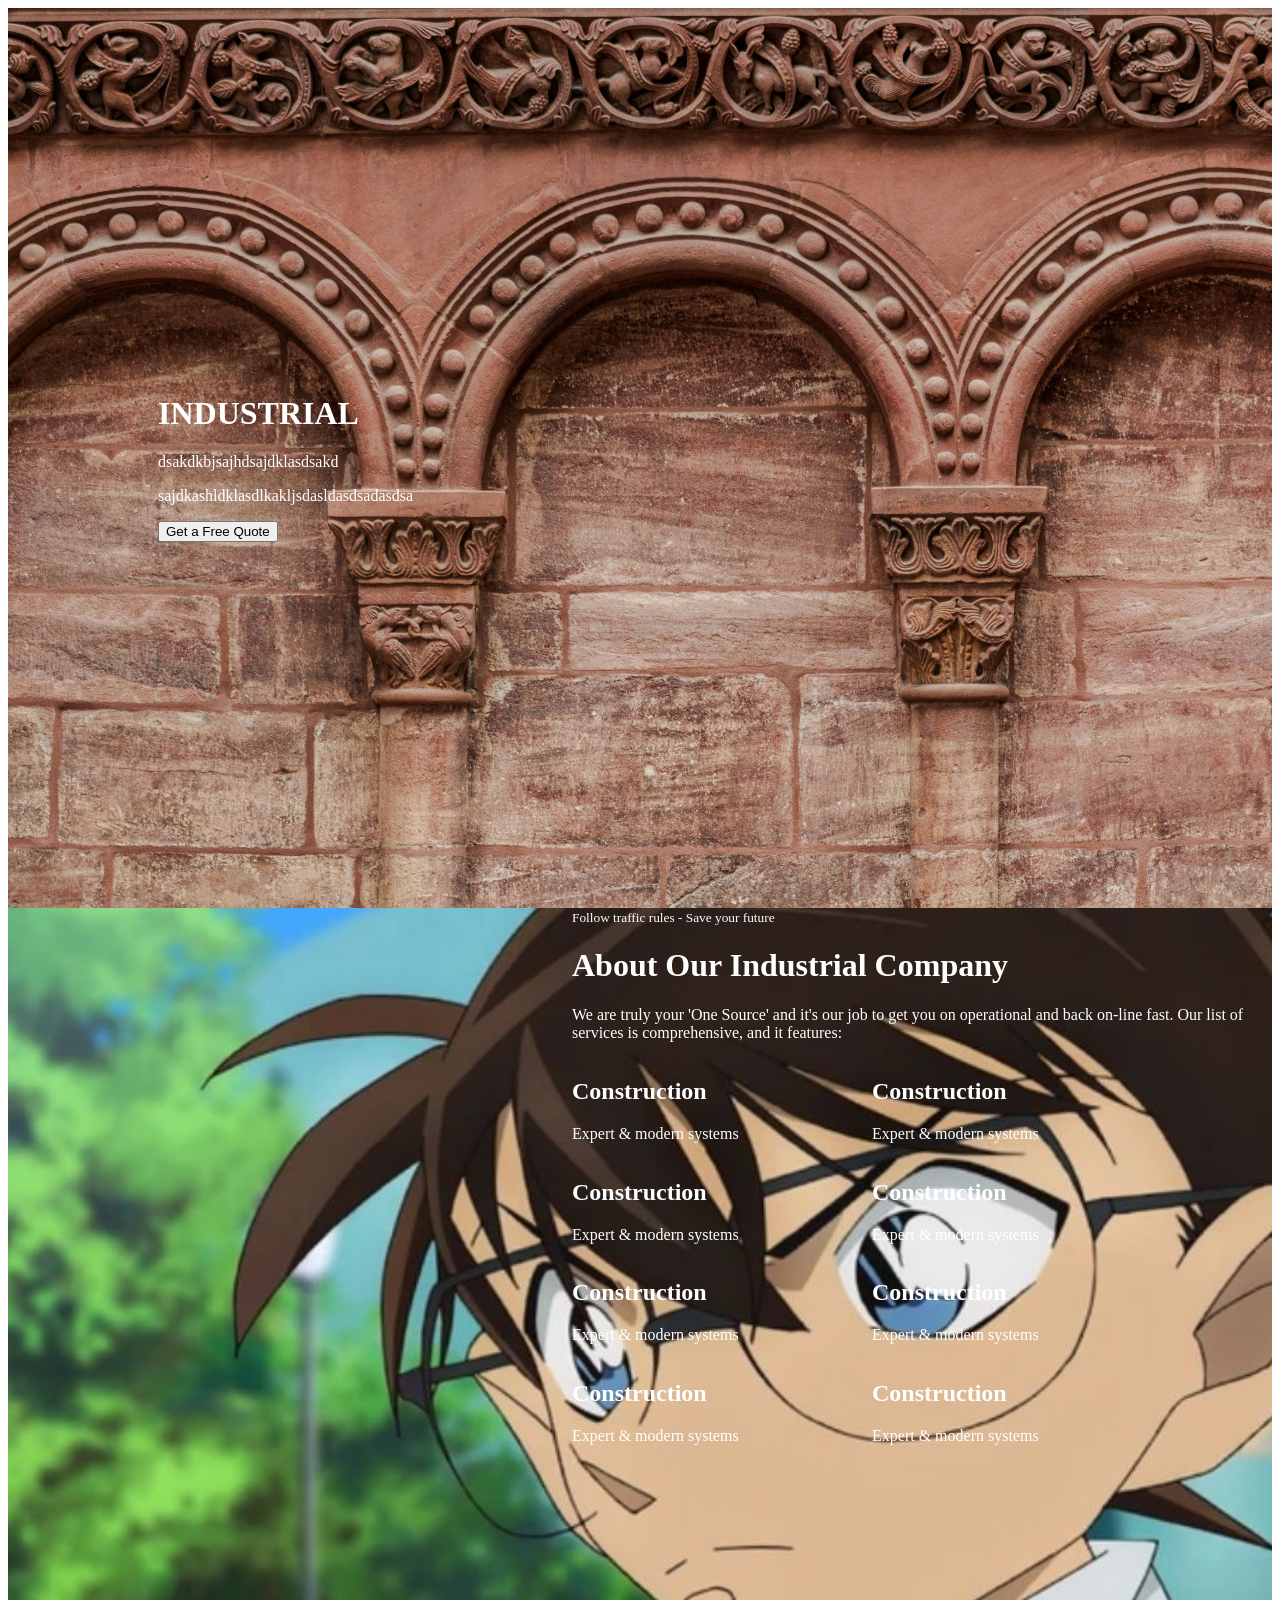
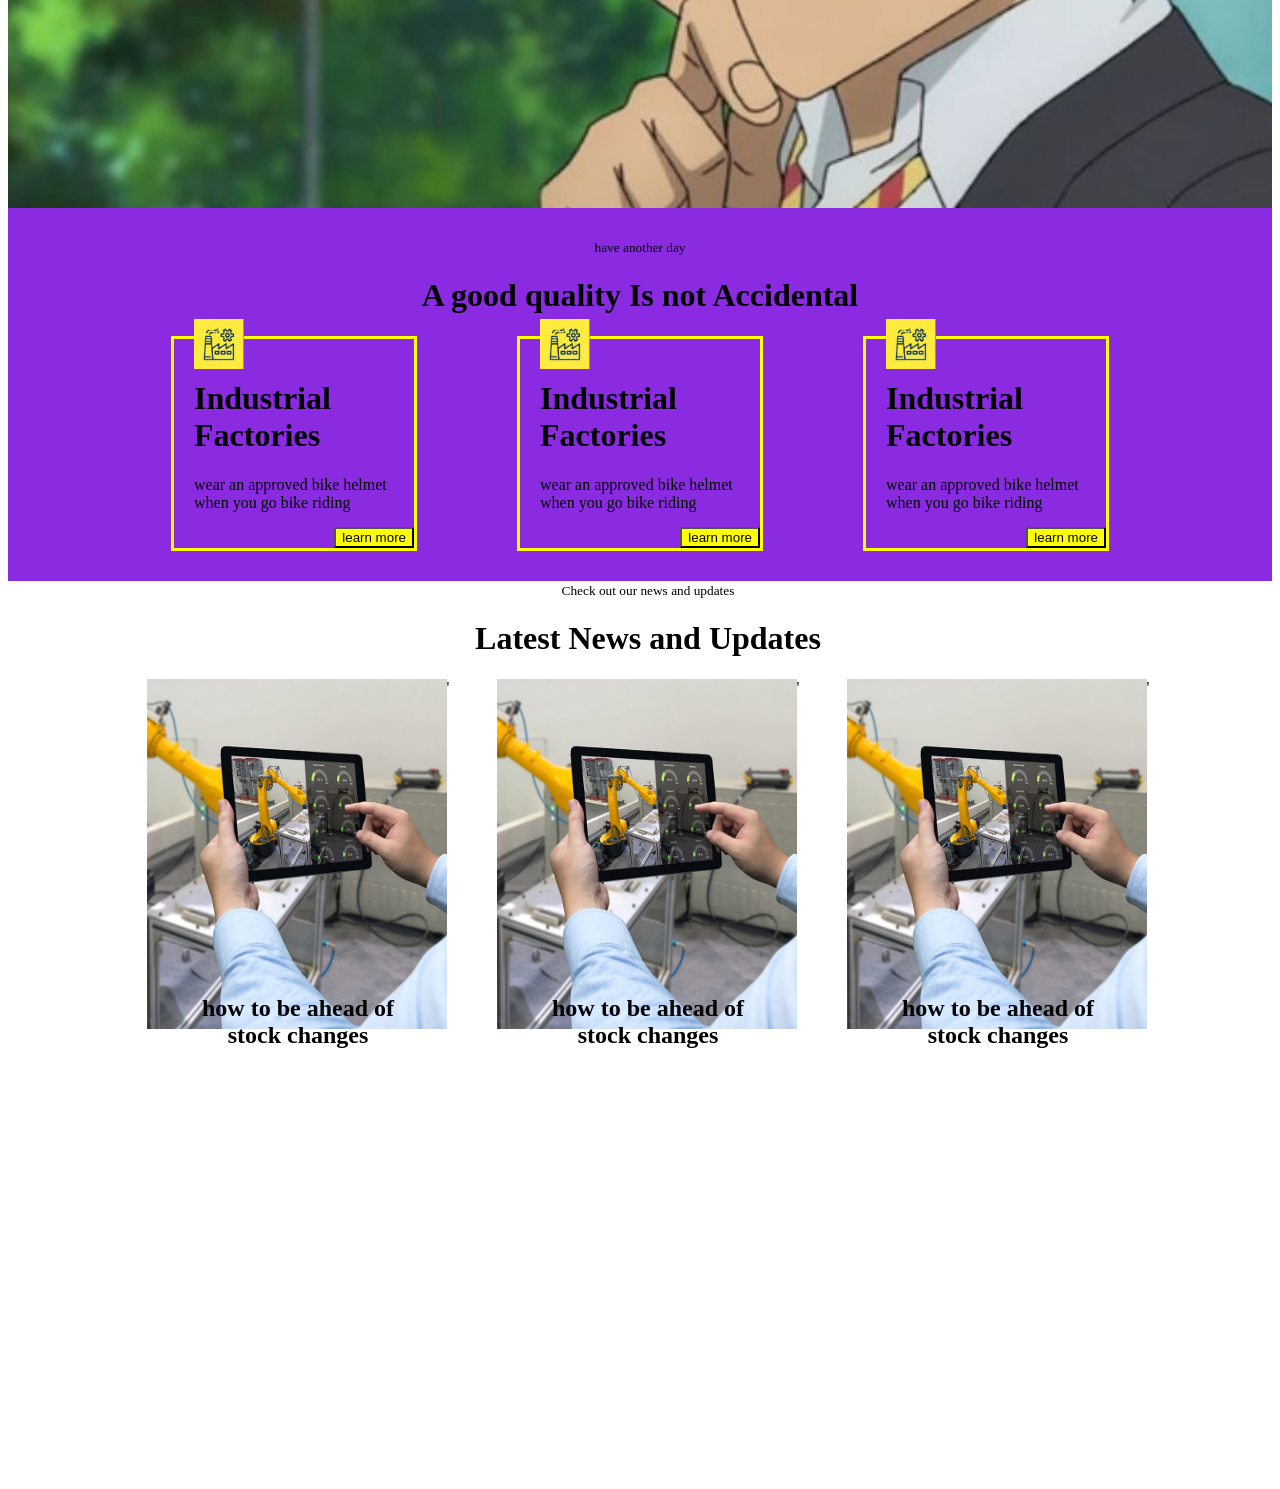
<file: bai1/index.html>
<!DOCTYPE html>
<html lang="en">
<head>
    <meta charset="UTF-8">
    <meta name="viewport" content="width=device-width, initial-scale=1.0">
    <title>Document</title>
    <link rel="stylesheet" href="index.css">
</head>
<body>
    <div class="container">
        <div class="content">
            <h1>
                INDUSTRIAL
            </h1>
            <p>dsakdkbjsajhdsajdklasdsakd</p>
            <p>sajdkashldklasdlkakljsdasldasdsadasdsa</p>
            <button>Get a Free Quote</button>
        </div>
    </div>
    <div class="container-2"> 
        <div class="content-2">
            <small>Follow traffic rules - Save your future</small>
        <h1>About Our Industrial Company</h1>
        <p>We are truly your 'One Source' and it's our job to get you on operational and back on-line fast. Our list of services is comprehensive, and it features:</p>
        <div class="content-3">
            <div class="box box-1">
            <h2>Construction</h2>
            <p>Expert & modern systems</p>
            </div>
            <div class="box box-2">
            <h2>Construction</h2>
            <p>Expert & modern systems</p>
            </div>
            <div class="box box-3">
            <h2>Construction</h2>
            <p>Expert & modern systems</p>
            </div>
            <div class="box box-4">
            <h2>Construction</h2>
            <p>Expert & modern systems</p>
            </div>
            <div class="box box-5">
            <h2>Construction</h2>
            <p>Expert & modern systems</p>
            </div>
            <div class="box box-6">
            <h2>Construction</h2>
            <p>Expert & modern systems</p>
            </div>
            <div class="box box-7">
            <h2>Construction</h2>
            <p>Expert & modern systems</p>
            </div>
            <div class="box box-8">
            <h2>Construction</h2>
            <p>Expert & modern systems</p>
            </div>
        </div>
            
        </div>
    </div>
    <div class="contain-3">
        <div class="title">
            <small>have another day</small>
            <h1>A good quality Is not Accidental</h1>
        </div>
        <div class="content-4">
            <div class="pen pen-1">
                <h1>Industrial Factories</h1>
                <p>wear an approved bike helmet when you go bike riding</p>
                <button class="learn">learn more</button>
                <img src="icon1.jpg" alt="icon1">
            </div>
            <div class="pen pen-2">
                <h1>Industrial Factories</h1>
                <p>wear an approved bike helmet when you go bike riding</p>
                <button class="learn">learn more</button>
                <img src="icon1.jpg" alt="icon1">
            </div>
            <div class="pen pen-3">
                <h1>Industrial Factories</h1>
                <p>wear an approved bike helmet when you go bike riding</p>
                <button class="learn">learn more</button>
                <img src="icon1.jpg" alt="icon1">
            </div>
        </div>
    </div>
    <div class="container-4">
        <div class="title-1">
            <small>Check out our news and updates</small>
            <h1>Latest News and Updates</h1>
        </div>
        <div class="content-5">
            <div class="image image-1">
                <img class="photo" src="hinh3.jpg" alt="hinh3">'
                <h2 class="context">how to be ahead of stock changes</h2>
            </div>
            <div class="image image-1">
                <img class="photo" src="hinh3.jpg" alt="hinh3">'
                <h2 class="context">how to be ahead of stock changes</h2>
            </div>
            <div class="image image-1">
                <img class="photo" src="hinh3.jpg" alt="hinh3">'
                <h2 class="context">how to be ahead of stock changes</h2>
            </div>
        </div>
    </div>
</body>
</html>
</file>
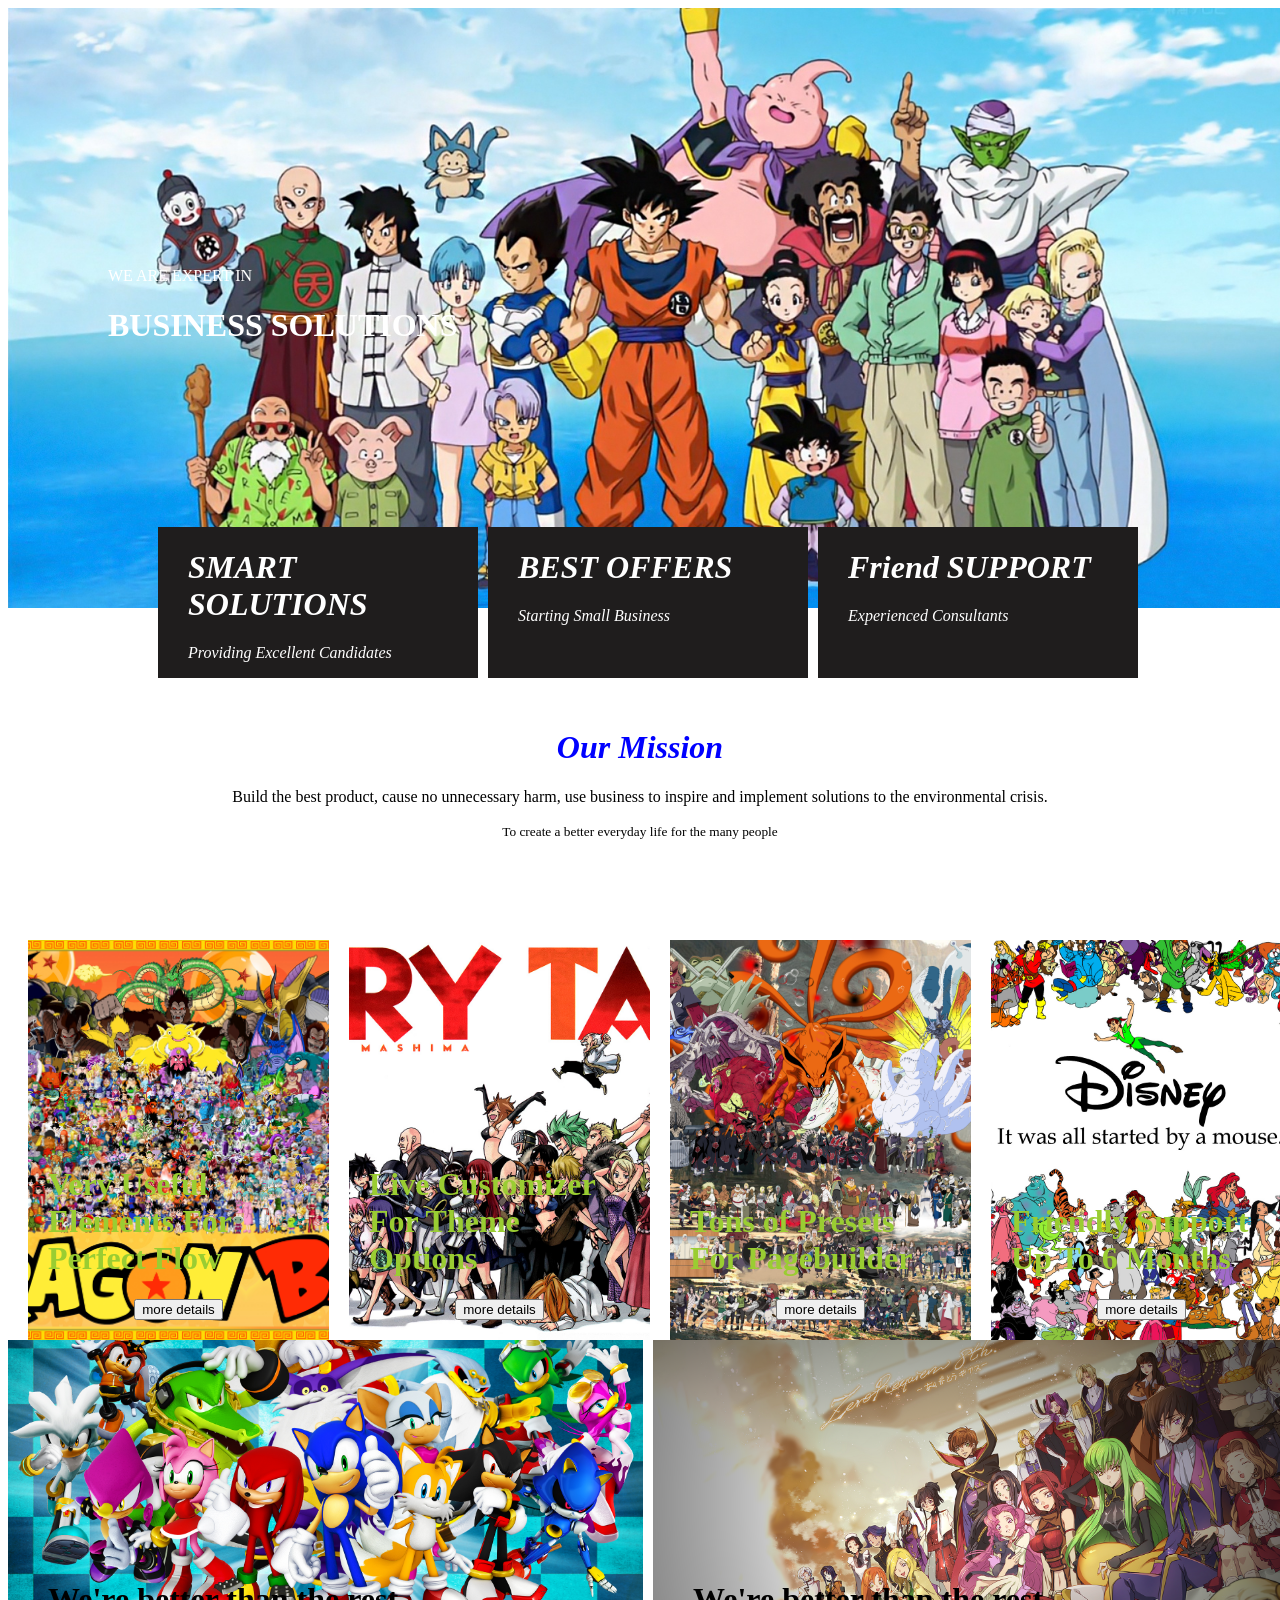
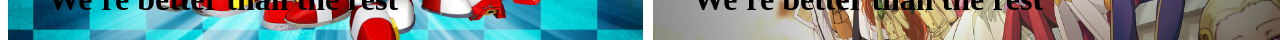
<file: bai4/index.html>
<!DOCTYPE html>
<html lang="en">
  <head>
    <meta charset="UTF-8" />
    <meta name="viewport" content="width=device-width, initial-scale=1.0" />
    <title>Document</title>
    <link rel="stylesheet" href="index.css" />
  </head>
  <body>
    <div class="container">
      <div class="text">
        <p>WE ARE EXPERT IN</p>
        <h1>BUSINESS SOLUTIONS</h1>
      </div>
      <div class="text-1">
        <div class="box box-1">
          <h1>SMART SOLUTIONS</h1>
          <p>Providing Excellent Candidates</p>
        </div>
        <div class="box box-2">
          <h1>BEST OFFERS</h1>
          <p>Starting Small Business</p>
        </div>
        <div class="box box-3">
          <h1>Friend SUPPORT</h1>
          <p>Experienced Consultants</p>
        </div>
      </div>
    </div>
    <div class="container-1">
      <h1>Our Mission</h1>
      <p>
        Build the best product, cause no unnecessary harm, use business to
        inspire and implement solutions to the environmental crisis.
      </p>
      <small>To create a better everyday life for the many people</small>
    </div>
    <div class="container-2">
      <div class="test test-1">
        <h1>Very Useful Elements For Perfect Flow</h1>
        <button>more details</button>
      </div>
      <div class="test test-2">
        <h1>Live Customizer For Theme Options</h1>
        <button>more details</button>
      </div>
      <div class="test test-3">
        <h1>Tons of Presets For Pagebuilder</h1>
        <button>more details</button>
      </div>
      <div class="test test-4">
        <h1>Friendly Support Up To 6 Months</h1>
        <button>more details</button>
      </div>
    </div>
    <div class="container-3">
        <div class="title title-1">
            <h1>We're better than the rest</h1>
        </div>
        <div class="title title-2">
            <h1>We're better than the rest</h1>
        </div>
    </div>
    </div>
  </body>
</html>
</file>
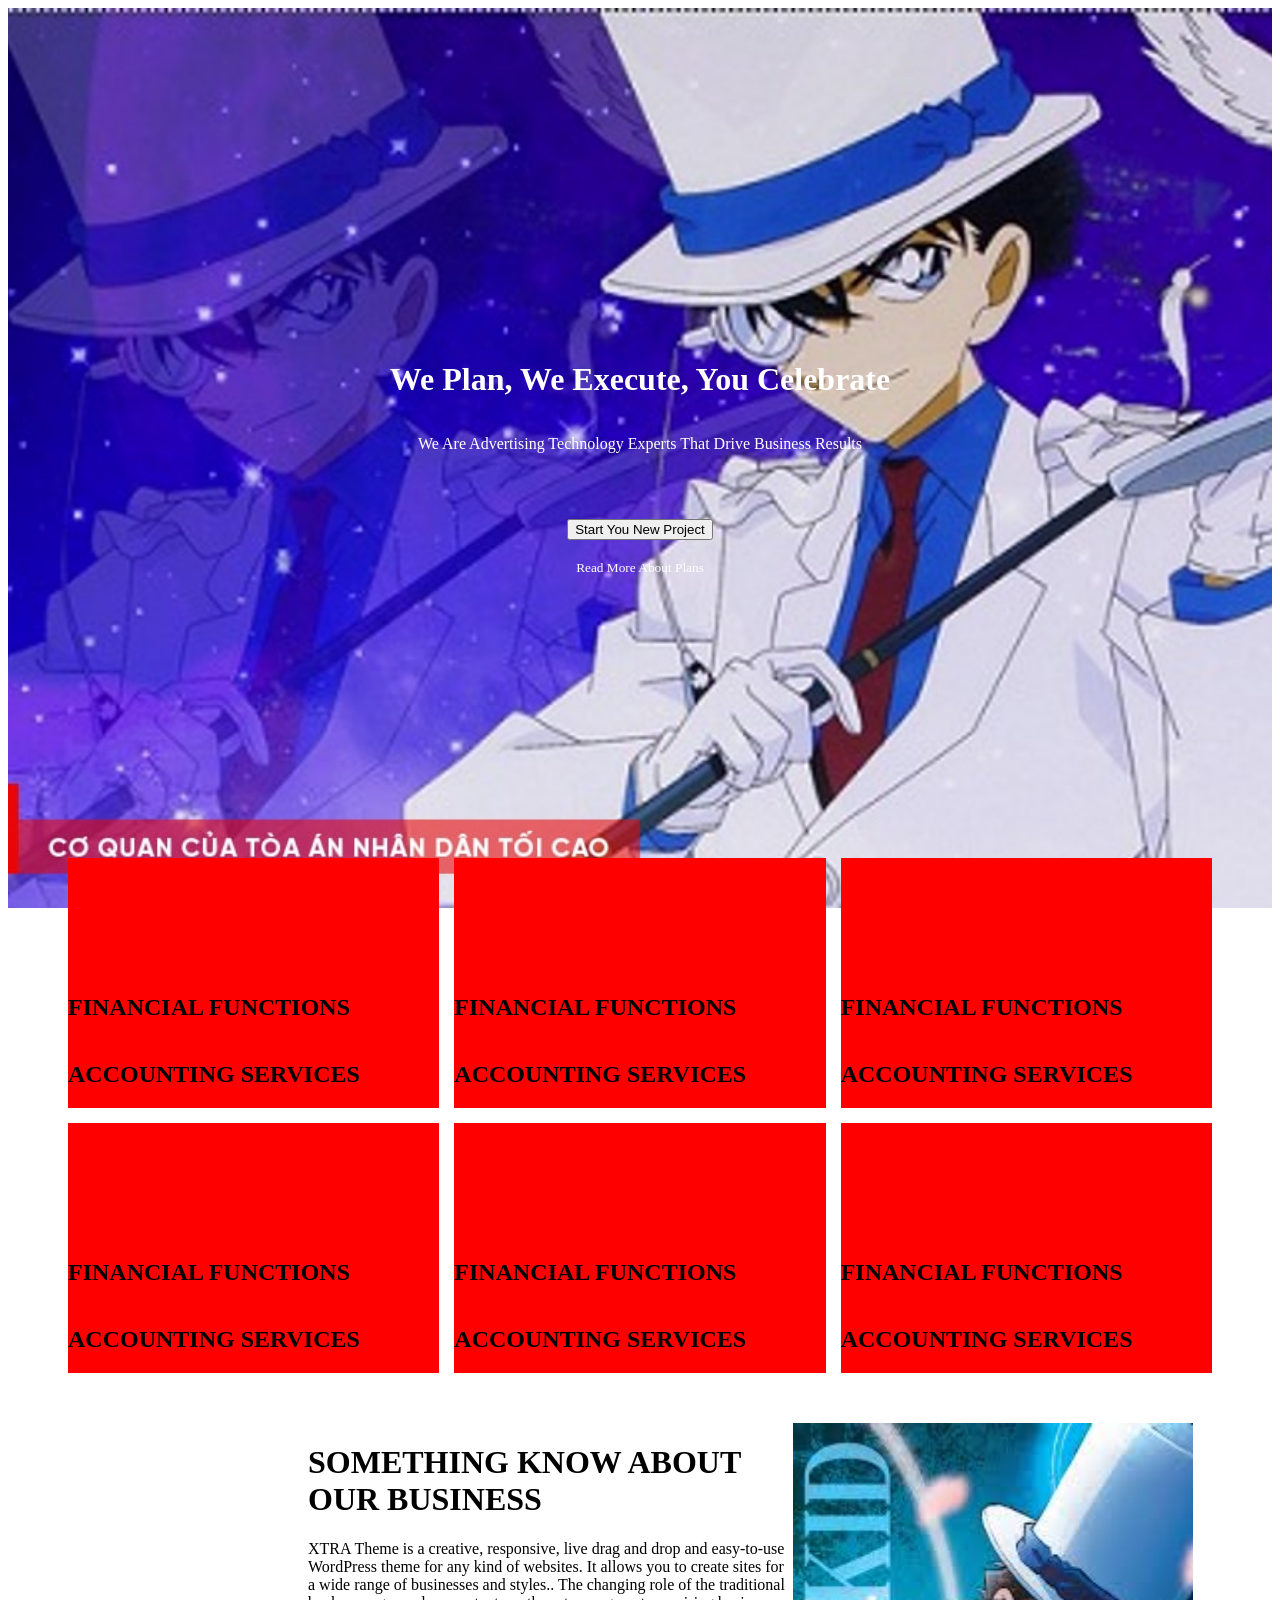
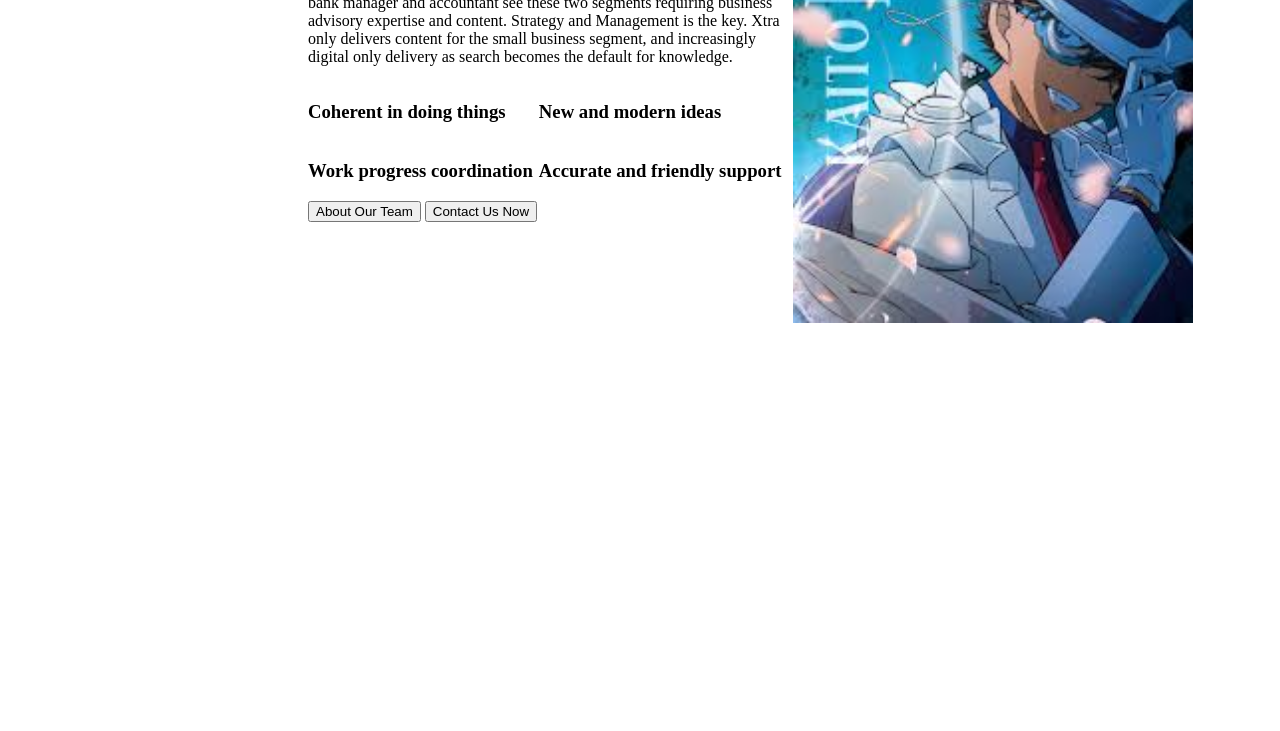
<file: bai5/index.html>
<!DOCTYPE html>
<html lang="en">
  <head>
    <meta charset="UTF-8" />
    <meta name="viewport" content="width=device-width, initial-scale=1.0" />
    <title>Document</title>
    <link rel="stylesheet" href="index.css" />
  </head>
  <body>
    <div class="container">
      <h1>We Plan, We Execute, You Celebrate</h1>
      <p>We Are Advertising Technology Experts That Drive Business Results</p>
      <button>Start You New Project</button>
      <small>Read More About Plans</small>
    </div>
    <div class="container-1">
      <div class="box box-1">
        <h2>FINANCIAL FUNCTIONS</h2>
        <h2>ACCOUNTING SERVICES</h2>
      </div>
      <div class="box box-2">
        <h2>FINANCIAL FUNCTIONS</h2>
        <h2>ACCOUNTING SERVICES</h2>
      </div>
      <div class="box box-3">
        <h2>FINANCIAL FUNCTIONS</h2>
        <h2>ACCOUNTING SERVICES</h2>
      </div>
      <div class="box box-4">
        <h2>FINANCIAL FUNCTIONS</h2>
        <h2>ACCOUNTING SERVICES</h2>
      </div>
      <div class="box box-5">
        <h2>FINANCIAL FUNCTIONS</h2>
        <h2>ACCOUNTING SERVICES</h2>
      </div>
      <div class="box box-6">
        <h2>FINANCIAL FUNCTIONS</h2>
        <h2>ACCOUNTING SERVICES</h2>
      </div>
    </div>
    <div class="container-2">
      <div class="content">
        <div class="content-1">
          <div class="text-1">
            <h1>SOMETHING KNOW ABOUT OUR BUSINESS</h1>
            <p>
              XTRA Theme is a creative, responsive, live drag and drop and
              easy-to-use WordPress theme for any kind of websites. It allows
              you to create sites for a wide range of businesses and styles..
              The changing role of the traditional bank manager and accountant
              see these two segments requiring business advisory expertise and
              content. Strategy and Management is the key. Xtra only delivers
              content for the small business segment, and increasingly digital
              only delivery as search becomes the default for knowledge.
            </p>
          </div>
          <div class="text-2">
            <div class="test test-1">
              <h3>Coherent in doing things</h3>
            </div>
            <div class="test test-2">
              <h3>New and modern ideas</h3>
            </div>
            <div class="test test-3">
              <h3>Work progress coordination</h3>
            </div>
            <div class="test test-4">
              <h3>Accurate and friendly support</h3>
            </div>
          </div>
          <div class="text-3">
            <button>About Our Team</button>
            <button>Contact Us Now</button>
          </div>
        </div>
        <div class="content-2"></div>
      </div>
    </div>
  </body>
</html>
</file>
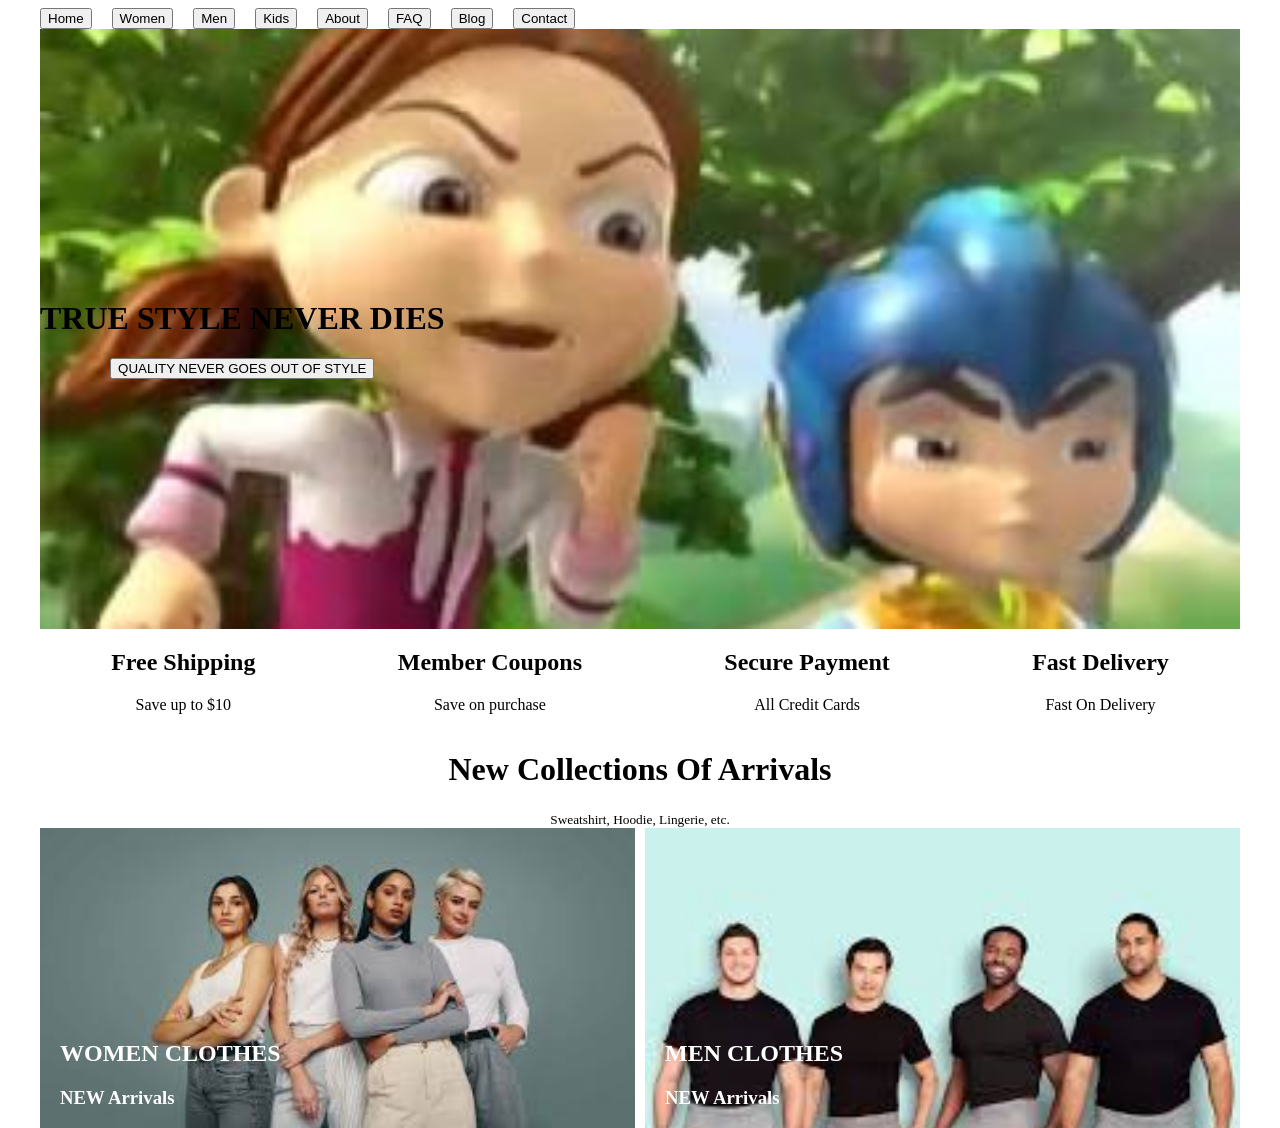
<file: bai6/index.html>
<!DOCTYPE html>
<html lang="en">
  <head>
    <meta charset="UTF-8" />
    <meta name="viewport" content="width=device-width, initial-scale=1.0" />
    <title>Document</title>
    <link rel="stylesheet" href="index.css" />
  </head>
  <body>
    <div class="container">
      <div class="dropdown">
        <button>Home</button>
        <div class="women">
          <button>Women</button>
          <ul class="dropdown-content">
            <div class="clothing">
              <h3>Clothing</h3>
              <li>New Arrivals</li>
              <li>hoodies, Sweatshirts</li>
              <li>Cardigans, Sweaters</li>
              <li>Jackets & Coats</li>
              <li>Lingerie</li>
              <li>Pants & Leggings</li>
            </div>
            <div class="clothing-1">
              <h3>Clothing</h3>
              <li>New Arrivals</li>
              <li>hoodies, Sweatshirts</li>
              <li>Cardigans, Sweaters</li>
              <li>Jackets & Coats</li>
              <li>Lingerie</li>
              <li>Pants & Leggings</li>
            </div>
            <div class="clothing-2">
              <h3>Clothing</h3>
              <li>New Arrivals</li>
              <li>hoodies, Sweatshirts</li>
              <li>Cardigans, Sweaters</li>
              <li>Jackets & Coats</li>
              <li>Lingerie</li>
              <li>Pants & Leggings</li>
            </div>
            <div class="clothing-3">
              <h3>Clothing</h3>
              <li>New Arrivals</li>
              <li>hoodies, Sweatshirts</li>
              <li>Cardigans, Sweaters</li>
              <li>Jackets & Coats</li>
              <li>Lingerie</li>
              <li>Pants & Leggings</li>
            </div>
          </ul>
        </div>
        <button>Men</button>
        <button>Kids</button>
        <div class="about">
          <button>About</button>
          <ul class="dropdown-content-1">
            <li>Submenu 1</li>
            <li>Dropdown Menu</li>
            <li>Submenu 2</li>
          </ul>
        </div>
        <button>FAQ</button>
        <button>Blog</button>
        <button>Contact</button>
      </div>
      <div class="container-1">
        <div class="content">
          <h1>TRUE STYLE NEVER DIES</h1>
          <button>QUALITY NEVER GOES OUT OF STYLE</button>
        </div>
      </div>
      <div class="container-2">
        <div class="box box-1">
          <div class="content content-1">
            <h2>Free Shipping</h2>
            <p>Save up to $10</p>
          </div>
        </div>
        <div class="box box-2">
          <div class="content content-2">
            <h2>Member Coupons</h2>
            <p>Save on purchase</p>
          </div>
        </div>
        <div class="box box-3">
          <div class="content content-3">
            <h2>Secure Payment</h2>
            <p>All Credit Cards</p>
          </div>
        </div>
        <div class="box box-4">
          <div class="content content-4">
            <h2>Fast Delivery</h2>
            <p>Fast On Delivery</p>
          </div>
        </div>
      </div>
      <div class="container-3">
        <h1>New Collections Of Arrivals</h1>
        <small>Sweatshirt, Hoodie, Lingerie, etc.</small>
      </div>
      <div class="container-4">
        <div class="photo photo-1">
          <div class="test">
            <h2>WOMEN CLOTHES</h2>
            <h3>NEW Arrivals</h3>
          </div>
        </div>
        <div class="photo photo-2">
          <div class="test-1">
            <h2>MEN CLOTHES</h2>
            <h3>NEW Arrivals</h3>
          </div>
        </div>
      </div>
    </div>
  </body>
</html>
</file>
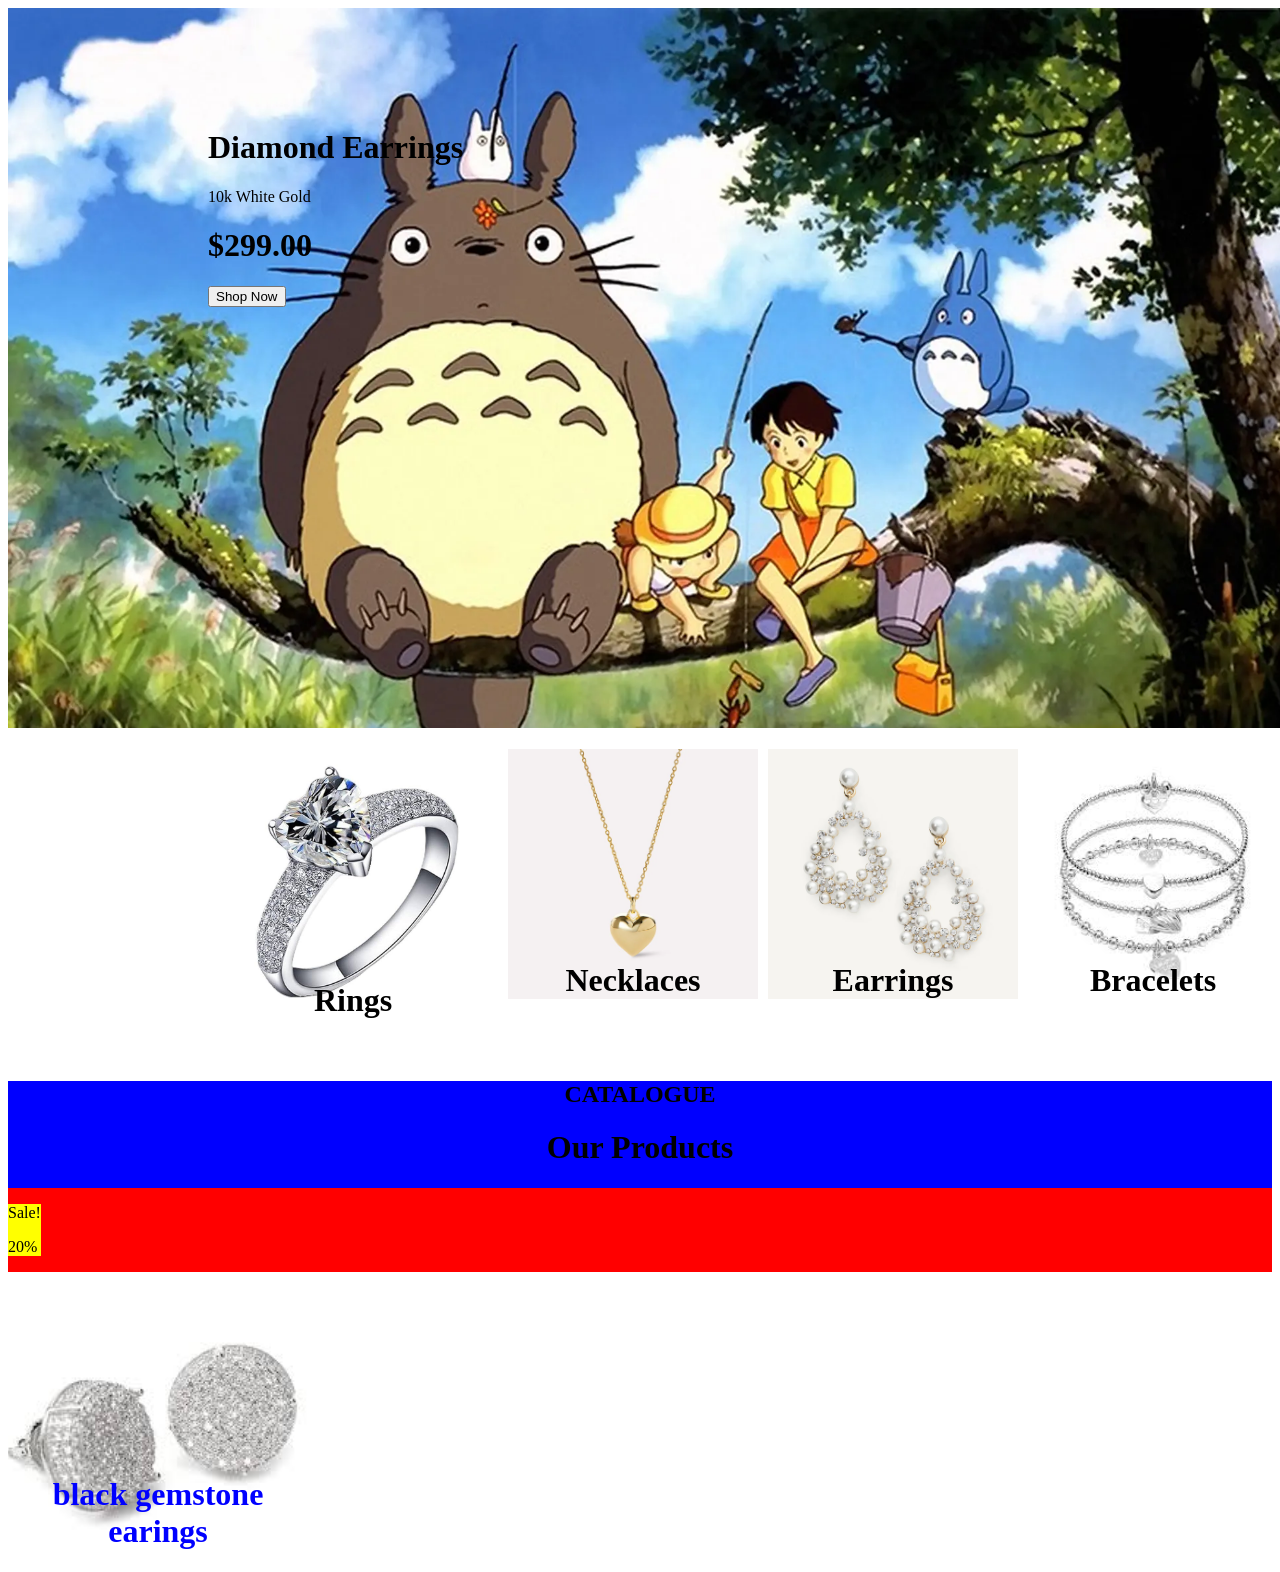
<file: kiemtra1/index.html>
<!DOCTYPE html>
<html lang="en">
  <head>
    <meta charset="UTF-8" />
    <meta name="viewport" content="width=device-width, initial-scale=1.0" />
    <title>Document</title>
    <link rel="stylesheet" href="index.css" />
  </head>
  <body>
    <div class="container">
      <div class="content">
        <h1>Diamond Earrings</h1>
        <p>10k White Gold</p>
        <h1>$299.00</h1>
        <button>Shop Now</button>
      </div>
    </div>
    <div class="container-1">
      <div class="content-2">
        <h1 class="ring">Rings</h1>
        <h1 class="necklaces">Necklaces</h1>
        <h1 class="earrings">Earrings</h1>
        <h1 class="bracelets">Bracelets</h1>
      </div>
    </div>
    <div class="container-2">
      <div class="test">
        <h2>CATALOGUE</h2>
        <h1>Our Products</h1>
      </div>
      <div class="content-3">
        <div class="box box-1">
          <div class="boxbox boxbox-1">
            <p>Sale!</p>
            <p>20%</p>
          </div>
          <div class="boxbox boxbox-2">
            <p>$399</p>
            <p>******</p>
          </div>
          <div class="boxbox boxbox-3">
            <h1 class="black-earrings">black gemstone earings</h1>
          </div>
        </div>

        <!-- <h1 class="flower-necklace">flower diamond necklace</h1> -->
        <h1 class=""></h1>
      </div>
    </div>
  </body>
</html>
</file>
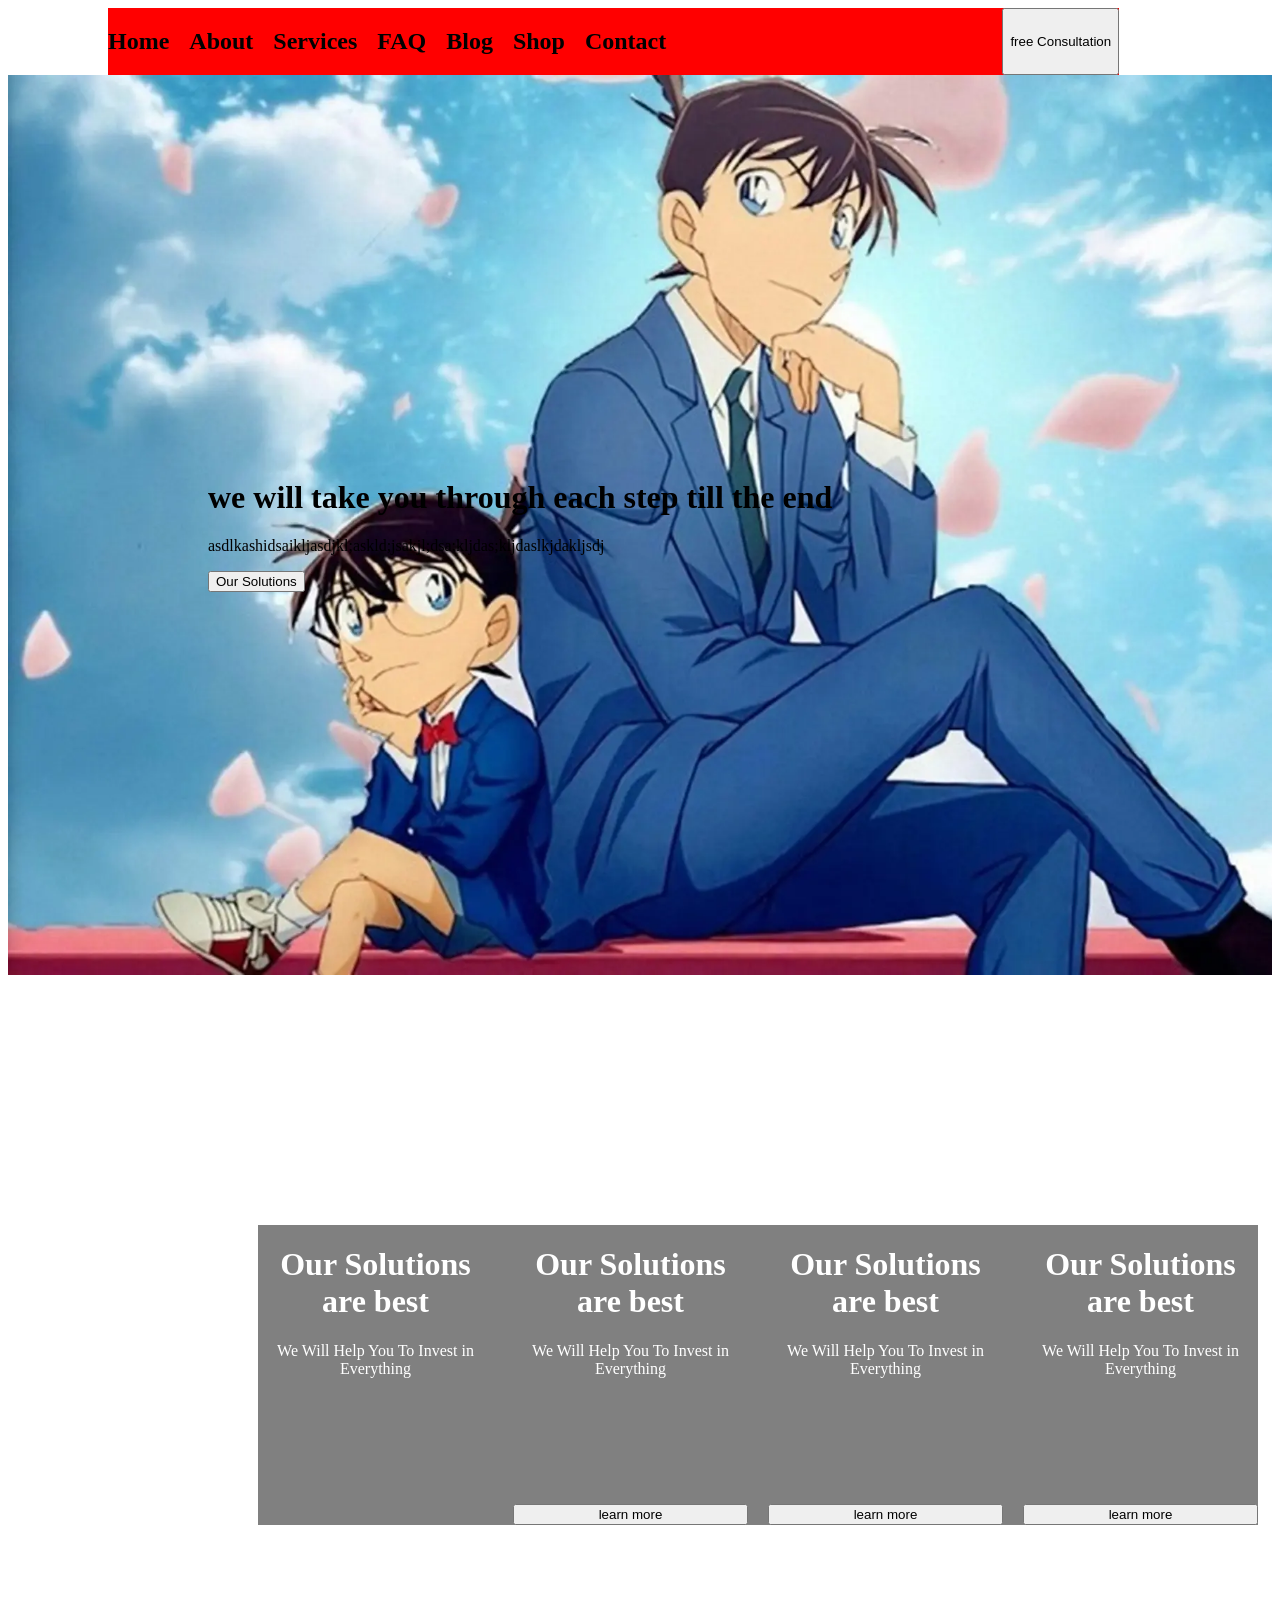
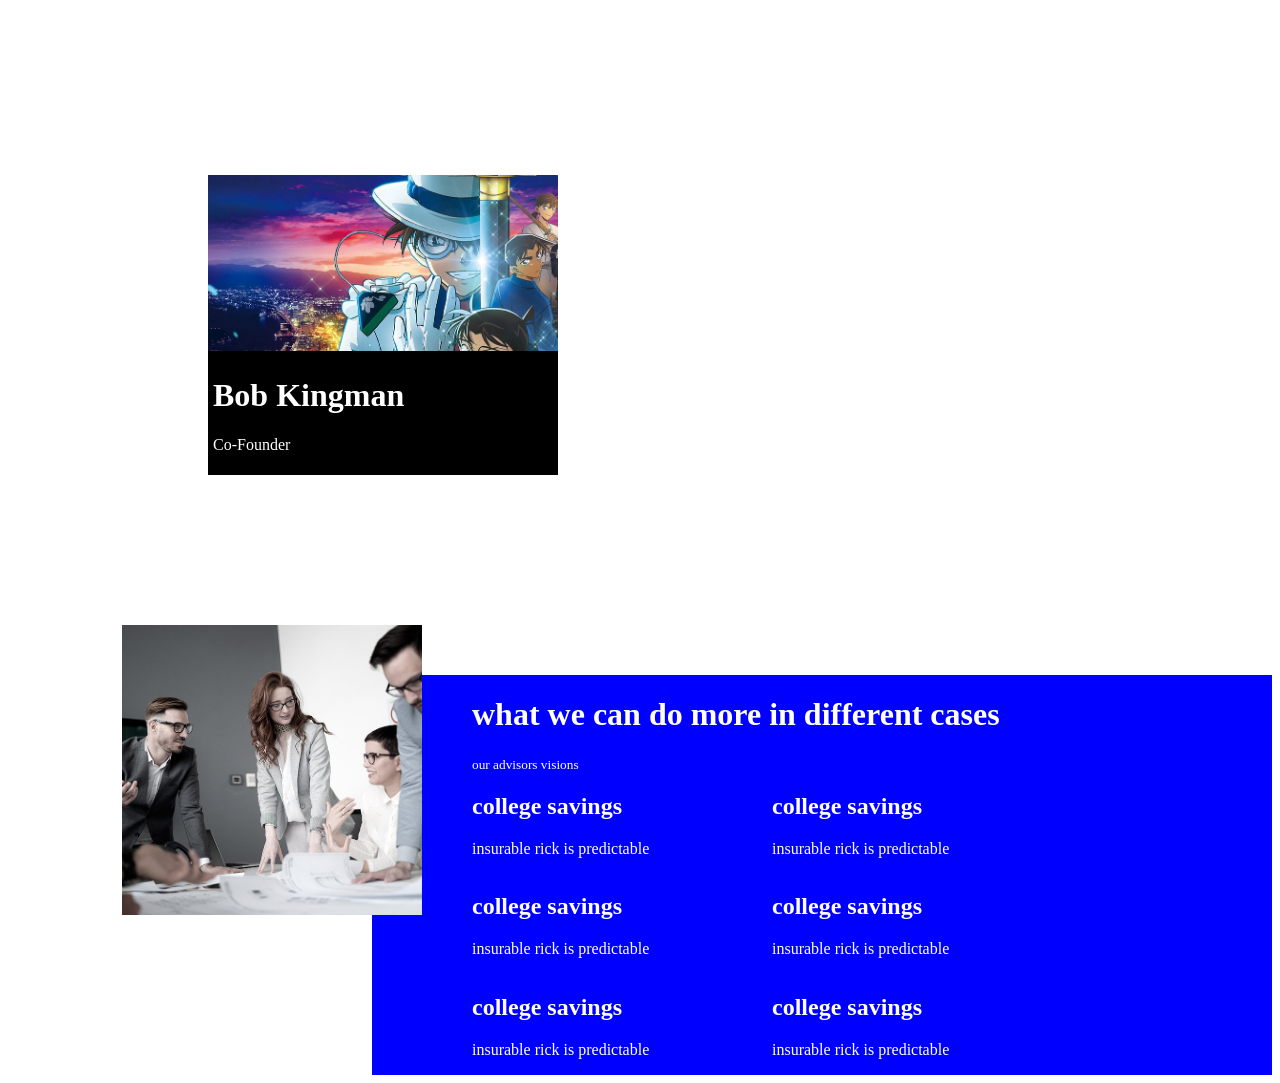
<file: bai2/index2.html>
<!DOCTYPE html>
<html lang="en">
<head>
    <meta charset="UTF-8">
    <meta name="viewport" content="width=device-width, initial-scale=1.0">
    <title>Document</title>
    <link rel="stylesheet" href="index.css">
</head>
<body>
    <div class="header">
        <div class="content">
        <h2>Home</h2>
        <h2>About</h2>
        <h2>Services</h2>
        <h2>FAQ</h2>
        <h2>Blog</h2>
        <h2>Shop</h2>
        <h2>Contact</h2>
        </div>
        <button class="freeConsultation">free Consultation</button>
    </div>
    <div class="header-1">
        <div class="header-2">
            <h1>we will take you through each step till the end</h1>
            <p>asdlkashidsaikljasdjkl;askld;jsakjl;dsa;kljdas;kljdaslkjdakljsdj</p>
            <button class="OurSolutions">Our Solutions</button>
        </div>
    </div>
    <div class="content-2">
        <div class="box box-1">
            <div class="text">
                <h1> Our Solutions are best</h1>
                <p>We Will Help You To Invest in Everything</p>
            </div>
        </div>
        <div class="box box-2">
            <div class="text">
                <h1> Our Solutions are best</h1>
                <p>We Will Help You To Invest in Everything</p>
            </div>
            <button class="learn-more">learn more</button>
        </div>
        <div class="box box-3">
            <div class="text">
                <h1> Our Solutions are best</h1>
                <p>We Will Help You To Invest in Everything</p>
            </div>
            <button class="learn-more">learn more</button>
        </div>
        <div class="box box-4">
            <div class="text">
                <h1> Our Solutions are best</h1>
                <p>We Will Help You To Invest in Everything</p>
            </div>
            <button class="learn-more">learn more</button>
        </div>

    </div>
    <div class="content-3">
        <div class="photo photo-1">

        <div class="text-2">
            <h1>Bob Kingman</h1>
            <p>Co-Founder</p>
        </div>
        </div>

    
    </div>
    <div class="container-4">
            <div class="content-4">
            <img src="nhanviendamdang.jpg" alt="nhanvien">
        <div class="test">
            <h1>what we can do more in different cases</h1>
            <small>our advisors visions</small>
        </div>
        <div class="boxbox">
            <div class="boxbox-child boxbox-1">
                <div class="text-child">
                <h2>college savings</h2>
                <p>insurable rick is predictable</p>
                </div>
            </div>
            <div class="boxbox-child boxbox-2">
                <div class="text-child">
                <h2>college savings</h2>
                <p>insurable rick is predictable</p>
                </div>
            </div>

            <div class="boxbox-child boxbox-3">
                <div class="text-child">
                <h2>college savings</h2>
                <p>insurable rick is predictable</p>
                </div>
            </div>
            <div class="boxbox-child boxbox-4">
                <div class="text-child">
                <h2>college savings</h2>
                <p>insurable rick is predictable</p>
                </div>
            </div>
            <div class="boxbox-child boxbox-5">
                <div class="text-child">
                <h2>college savings</h2>
                <p>insurable rick is predictable</p>
                </div>
            </div>
            <div class="boxbox-child boxbox-6">
                <div class="text-child">
                <h2>college savings</h2>
                <p>insurable rick is predictable</p>
                </div>
            </div>
            
        </div>
    </div>
    </div>
</body>
</html>
</file>
<file: bai1/index.css>
.container{
    width: 100%;
    height: 100vh;
    position: relative;
    color: white;
    background-image: url(hinh1.jpg);
    background-repeat: no-repeat;
    background-size: cover;
    display: flex;
    align-items: center;
    
}
.content{
margin-left: 150px;
}

.container-2{
    width: 100%;
    height: 100vh;
    background-image: url(conan\ background.jpg);
    background-repeat: no-repeat;
    background-size: cover;
    display: flex;
    justify-content: end;
    color: white;
}
.content-2{
    width: 700px;
}
.content-3{
    width: 700px;
    display: flex;
    flex-wrap: wrap;
}
.box {
    width: 300px;
}
.title{
text-align: center;
}
.contain-3{
        background-color: blueviolet;
        padding: 30px;
}
.content-4{
    display: flex;
    justify-content: center;
    gap: 100px;
   
}

.pen{
    width: 200px;
    border: 3px solid;
    border-color: yellow;
    padding: 20px;
    position: relative;

}
.learn {
    background-color: yellow;
    position: absolute;
    bottom: 0;
    right: 0;

}
.pen img {
    width: 50px;
    height: 50px;
    position: absolute;
    top: -20px;
    left: 20px;
}
.container-4{
    width: 100vw;
    height: 100vh;

}
.title-1{
    text-align: center;
}
.content-5{
    display: flex;
    justify-content: center;
    gap: 50px;


}
.image {
    position: relative;
    width: 300px;
    height: 350px;
    padding: auto;
    display: flex;
    justify-content: center;
}
.photo {
width: 100%;
height: 100%;
}
.context{
    width: 250px;
    position: absolute;
    bottom: -40px;
    text-align: center;

}
</file>
<file: bai4/index.css>
.container {
  width: 100vw;
  height: 600px;
  background-image: url(header.jpg);
  background-size: cover;
  background-repeat: no-repeat;
  background-position: center;
  display: flex;
  position: relative;
}

.text {
  position: absolute;
  align-self: center;
  left: 100px;
  color: white;
}
.text-1 {
  width: 100%;
  position: absolute;
  display: flex;
  align-self: end;
  gap: 10px;
  justify-content: center;
  bottom: -70px;
}
.box {
  background-color: rgb(31, 29, 29);
  width: 320px;
  color: white;
  box-sizing: border-box;
  font-style: italic;
  padding-left: 30px;
}
.container-1 {
  padding: 100px;
  text-align: center;
}
.container-1 h1 {
  font-style: italic;
  color: blue;
}
.container-2 {
  display: flex;
  width: 100%;
  height: 400px;
  gap: 20px;
  padding: 0 20px;
}
.test {
  background-size: cover;
  background-repeat: no-repeat;
  background-position: center;
  display: flex;
  flex-direction: column;
  width: 240px;
  align-items: center;
  justify-content: end;
  padding: 20px;
  box-sizing: border-box;
  color: yellowgreen;
}
.test-1 {
  width: 70%;
  background-image: url(hinh3.jpg);
}
.test-2 {
  width: 70%;
  background-image: url(hinh4.png);
}
.test-3 {
  width: 70%;
  background-image: url(hinh5.jpg);
}
.test-4 {
  width: 70%;
  background-image: url(hinh6.jpg);
}
.container-3 {
  width: 100vw;
  height: 300px;
  display: flex;
  gap: 10px;
}
.title {
  width: 50%;
  display: flex;
  background-size: cover;
  background-repeat: no-repeat;
  background-position: center;
  align-items: end;
  padding-left: 40px;
}

.title-1 {
  background-image: url(hinh8.jpg);
}
.title-2 {
  background-image: url(hinh9.png);
}
</file>
<file: bai5/index.css>
.container {
  background: url(kid1.jpg) no-repeat center;
  background-size: cover;
  display: flex;
  flex-direction: column;
  width: 100%;
  height: 100vh;
  justify-content: center;
  align-items: center;
  color: white;
}
.container button {
  margin: 50px 0 20px 0;
}
.container-1 {
  width: 100%;
  display: grid;
  grid-template-columns: auto auto auto;
  gap: 15px;
  padding: 0 60px;
  box-sizing: border-box;
  position: relative;
  top: -50px;
}
.box {
  width: 100%;
  height: 250px;
  background-color: red;
  display: flex;
  justify-content: flex-end;
  flex-direction: column;
}
.content {
  width: 100%;
  height: 100vh;
  display: flex;
  box-sizing: border-box;
  gap: 5px;
}

.content-1 {
  flex: 1;
  display: flex;
  flex-direction: column;
  padding-left: 300px;
}
.content-2 {
  flex: 1;
  background: url(kid2.jpg) no-repeat;
  background-size: 400px 500px;
}
.text-2 {
  display: grid;
  grid-template-columns: auto auto;
}
</file>
<file: bai6/index.css>
.dropdown {
  display: flex;
  gap: 20px;
}
.dropdown-content {
  display: none;
  position: absolute;
  gap: 30px;
}
.clothing .clothing-1 .clothing-2 {
  border-right: 1px solid black;
}
.women:hover .dropdown-content {
  display: flex;
}
.women {
  position: relative;
}
li {
  list-style: none;
  width: 200px;
}
.dropdown-content-1 {
  display: none;
  position: absolute;
}
.about:hover .dropdown-content-1 {
  display: block;
}

.container {
  width: 1200px;
  margin: 0 auto;
  height: 600px;
}
.container-1 {
  display: flex;
  align-items: center;
  width: 1200px;
  margin: 0 auto;
  height: 600px;
  background: url(vong1.jpg) no-repeat center;
  background-size: cover;
}
.container-2 {
  width: 100%;
  display: grid;
  grid-template-columns: auto auto auto auto;
}
.content {
  text-align: center;
}
.container-3 {
  text-align: center;
}
.container-4 {
  width: 100%;
  height: 300px;
  display: flex;
  gap: 10px;
}

.photo-1 {
  display: flex;
  align-items: end;
  padding-left: 20px;
  width: 50%;
  color: white;
  background: url(women.jpg) no-repeat center;
  background-size: cover;
}
.photo-2 {
  display: flex;
  align-items: end;
  padding-left: 20px;
  width: 50%;
  background: url(men.jpg) no-repeat center;
  background-size: cover;
  color: white;
}
</file>
<file: kiemtra1/index.css>
.container{
    width: 100vw;
    height: 80vh;
    background-image: url(totoro.webp);
    background-repeat: no repeat;
    background-size: cover;
    position: relative;
}
.content {
    position: absolute;
    top: 100px;
    left: 200px;
}

.content-2{
    position: relative;
    display: flex;
    gap: 10px;
    left: 200px;    

}
.ring{
    display: flex;
    text-align: center;
    width: 250px;
    height: 250px;
    background-image: url(ring.jpg);
    background-position: center;
    background-repeat: no repeat;
    background-size: cover;
    align-items: end;
    justify-content: center;
    padding: 20px;

}
.necklaces {
    display: flex;
    width: 250px;
    height: 250px;
    background-image: url(Necklaces.webp);
    background-size: cover;
    background-position: center;
    background-repeat: no-repeat;
    align-items: end;
    justify-content: center;
}
.earrings {
    display: flex;
    width: 250px;
    height: 250px;
    background-image: url(earrings.webp);
    background-size: cover;
    background-position: center;
    background-repeat: no-repeat;
    align-items: end;
    justify-content: center;
}
.bracelets {
    display: flex;
    width: 250px;
    height: 250px;
    background-image: url(bracelets.jpg);
    background-size: cover;
    background-repeat: no repeat;
    background-position: center;
    align-items: end;
    justify-content: center;
}

.test{
    text-align: center;
}
.container-2{
    background-color: blue;
}
.content-3{
    display: flex;
    gap: 30px;  
    position: relative;
    background-color: red;
}
.boxbox-1{
    background-color: yellow;
    top: 0;
}
.boxbox-2{
    position: absolute;
}
.boxbox-3 {
    position: absolute;
    color: white;
       position: absolute;
    display: flex;
    width: 300px;
    height: 300px;
    background-image: url(bigerrings.jpg);
    background-size: cover;
    background-repeat: no-repeat;
    background-position: center;
    align-items: end;
    text-align: center;
    color: blue;
}

/* .black-earrings{
    display: flex;
    width: 300px;
    height: 300px;
    background-image: url(blackearrings.webp);
    background-size: cover;
    background-repeat: no-repeat;
    background-position: center;
    align-items: end;
    text-align: center;
}
.flower-necklace{
    display: flex;
    width: 300px;
    height: 300px;
    background-image: url(flowernecklace.jpg);
    background-size: cover;
    background-repeat: no repeat;
    background-position: center;
    align-items: end;
    text-align: center;

} */
</file>
<file: bai2/index.css>
.header{
    width: 80%;
    display: flex;
    background-color: red;
    gap: 30px;
    justify-content: space-between;
    margin-left: 100px;

}
.content{
    display: flex;
    gap: 20px;

}
.header-1{
    background-image: url(conan.webp);
    background-repeat: no-repeat;
    background-size: cover;
    height: 100vh;
    position: relative;
    display: flex;
    align-items: center;
}
.header-2{
    position: absolute;
    left: 200px;

}
.content-2{
    width: 1000px;
    height: 300px;
    display: flex;
    gap: 20px;
    margin: 250px;
    background-color: grey;
    color: white;
    text-align: center;

}
.box {
    display: flex;
    flex-direction: column;
    justify-content: space-between;
}
.content-3{
    display: flex;

    width: 100vw;
    gap: 5px;
    margin: 200px;
    flex-direction: center;
}
.text-2{
    width: 100%;
    background-color: black;
    color: white;
    padding: 5px;
    box-sizing: border-box;


}
.photo {
    width: 350px;
    height: 300px;
    background-image: url(conan1.webp);
    background-size: cover;
    display: flex;
    align-items: flex-end;

}
.content-4{
    width:800px;
    position: relative;
    background-color: blue;
    padding-left: 100px;
    color: white;
}
.boxbox {
    width: 100%;
    display: flex;
    flex-wrap: wrap;
}
.boxbox-child{
    display: flex;
    width: 300px;
}

.content-4 img {
    width: 300px;
    position: absolute;
    left: -250px;
    top: -50px;

}
.container-4{
    width: 100%;
    display: flex;
    justify-content: end;
}
</file>
